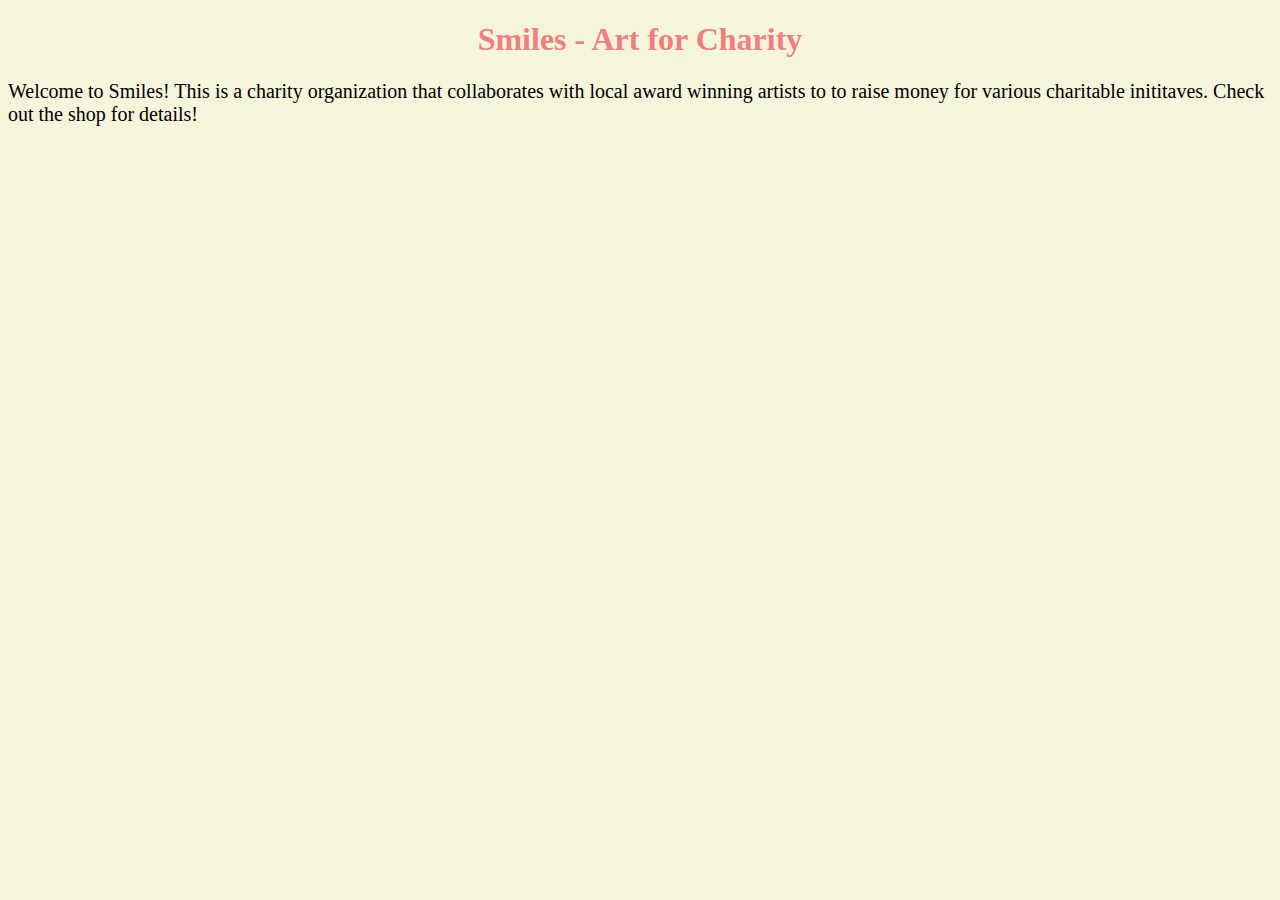
<file: index.html>
<!DOCTYPE html>
<html>
<head>
    <style>body{
        background-color: beige;
    
    }
    h1 {
        color: lightcoral;
        text-align: center;
      }
      
      p {
        font-family: verdana;
        font-size: 20px;
      }</style>
<title>Smiles - Art for Charity</title>
</head>
<body> 

    <h1>Smiles - Art for Charity</h1>
    <p> Welcome to Smiles! This is a charity organization that collaborates with local award winning artists to to raise money for various charitable inititaves. Check out the shop for details!</p>
</file>
